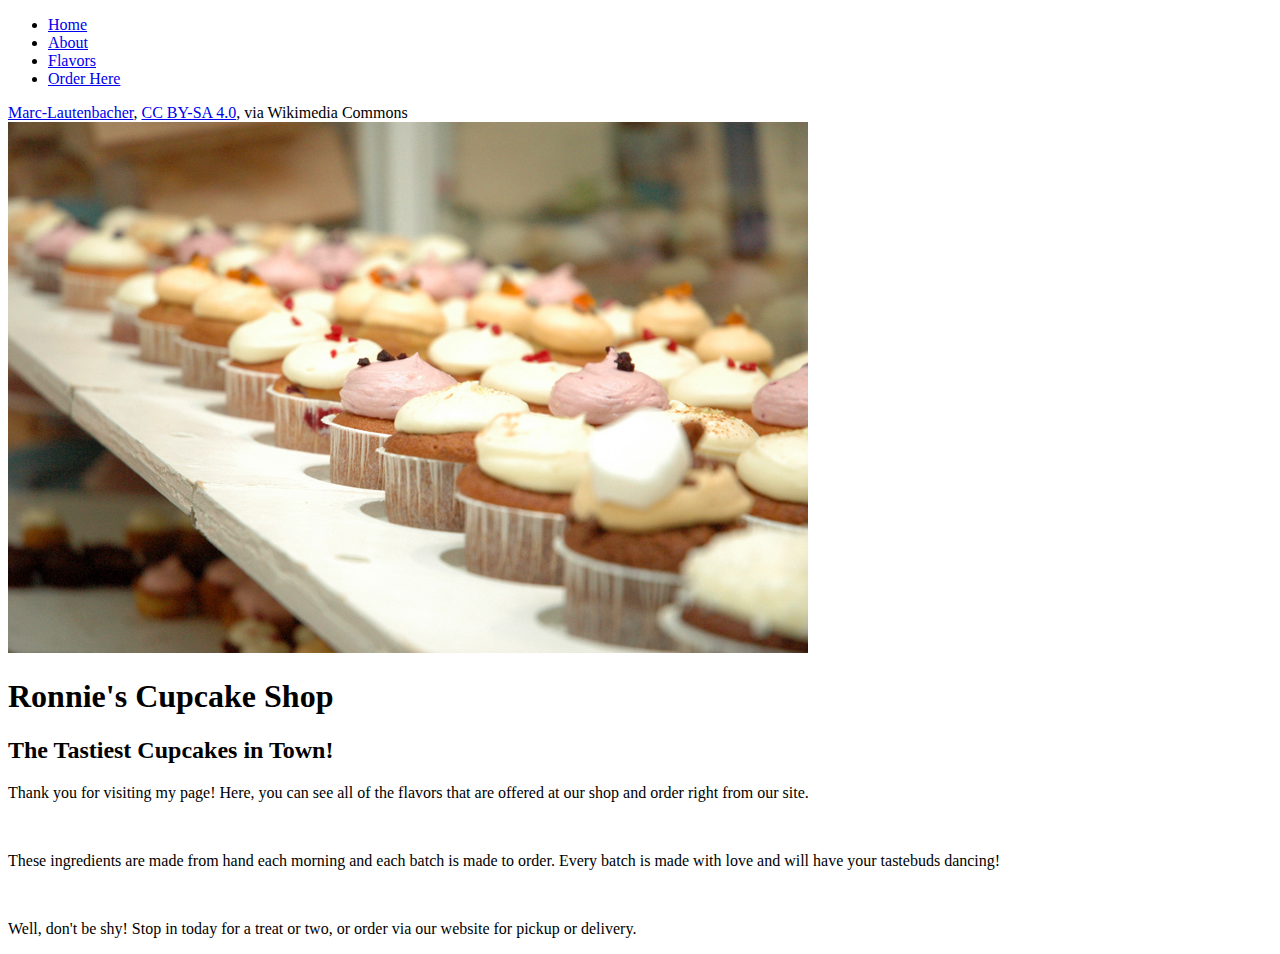
<file: index.html>
<!DOCTYPE html>
<html lang="en">
<head>
    <meta charset="UTF-8">
    <meta http-equiv="X-UA-Compatible" content="IE=edge">
    <meta name="viewport" content="width=device-width, initial-scale=1.0">
    <title>Home</title>
    <link rel="preconnect" href="https://fonts.googleapis.com"> 
    <link rel="preconnect" href="https://fonts.gstatic.com" crossorigin> 
    <link href="https://fonts.googleapis.com/css2?family=Abril+Fatface&family=Amatic+SC:wght@700&family=Balsamiq+Sans&family=Comfortaa&family=Comic+Neue:wght@300&family=Crafty+Girls&family=Holtwood+One+SC&family=Italiana&family=Just+Another+Hand&family=Leckerli+One&family=Limelight&family=Lobster+Two:ital@1&family=Luckiest+Guy&family=Mali:wght@300&family=Nixie+One&family=Prata&family=Rampart+One&family=Sacramento&family=Shadows+Into+Light+Two&family=Spirax&display=swap" rel="stylesheet">
</head>
<body>
    <nav id="main-nav">
        <ul>
            <li><a href="/index.html">Home</a></li>
            <li><a href="/about.html">About</a></li>
            <li><a href="/flavors.html">Flavors</a></li>
            <li><a href="/order.html">Order Here</a></li>
        </ul>
    </nav>

    <header>
        <a href="https://commons.wikimedia.org/wiki/File:Cupcakes,_chocolate_and_strawberry_flavour.jpg">Marc-Lautenbacher</a>, <a href="https://creativecommons.org/licenses/by-sa/4.0">CC BY-SA 4.0</a>, via Wikimedia Commons<br>
        <img src="/img/cupcake-about-image.jpg"><br>
    </header>
    
    <h1>Ronnie's Cupcake Shop</h1>
    <h2>The Tastiest Cupcakes in Town!</h2>
    <p>Thank you for visiting my page! Here, you can see all of the flavors that are offered at our shop and order right from our site.</p><br>
    <p>These ingredients are made from hand each morning and each batch is made to order. Every batch is made with love and will have your tastebuds dancing!</p><br>
    <p>Well, don't be shy! Stop in today for a treat or two, or order via our website for pickup or delivery.</p>
</body>
</html>
</file>
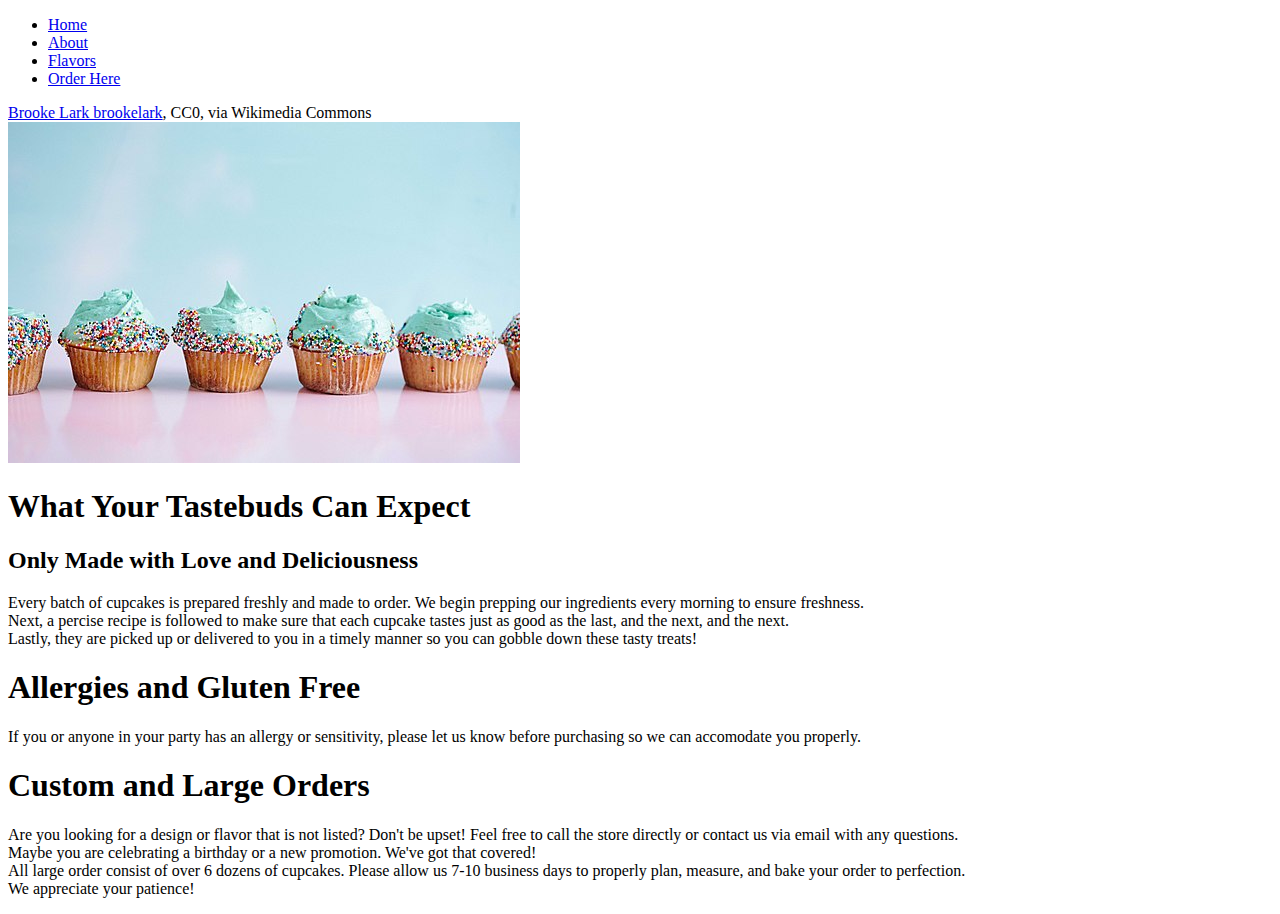
<file: about.html>
<!DOCTYPE html>
<html lang="en">
<head>
    <meta charset="UTF-8">
    <meta http-equiv="X-UA-Compatible" content="IE=edge">
    <meta name="viewport" content="width=device-width, initial-scale=1.0">
    <title>About Us</title>
    <nav id="main-nav">
        <ul>
            <li><a href="/index.html">Home</a></li>
            <li><a href="/about.html">About</a></li>
            <li><a href="/flavors.html">Flavors</a></li>
            <li><a href="/order.html">Order Here</a></li>
        </ul>
    </nav>
</head>
<body>

    <a href="https://commons.wikimedia.org/wiki/File:The_Perfect_Cupcake_(Unsplash).jpg">Brooke Lark brookelark</a>, CC0, via Wikimedia Commons<br>
    <img src="/img/sprinkle-cupcake-header.jpg"><br>

    <h1>What Your Tastebuds Can Expect</h1>
    <h2>Only Made with Love and Deliciousness</h2>

    <p>Every batch of cupcakes is prepared freshly and made to order. We begin prepping our ingredients every morning to ensure freshness.<br>
    Next, a percise recipe is followed to make sure that each cupcake tastes just as good as the last, and the next, and the next.<br>
    Lastly, they are picked up or delivered to you in a timely manner so you can gobble down these tasty treats!<br>
    </p>

    <h1>Allergies and Gluten Free</h1>
    <p>If you or anyone in your party has an allergy or sensitivity, please let us know before purchasing so we can accomodate you properly.</p>
    
    <h1>Custom and Large Orders</h1>
    <p>Are you looking for a design or flavor that is not listed? Don't be upset! Feel free to call the store directly or contact us via email with any questions.<br>
    Maybe you are celebrating a birthday or a new promotion. We've got that covered!<br>
    All large order consist of over 6 dozens of cupcakes. Please allow us 7-10 business days to properly plan, measure, and bake your order to perfection.<br>
    We appreciate your patience!</p>

</body>
</html>
</file>
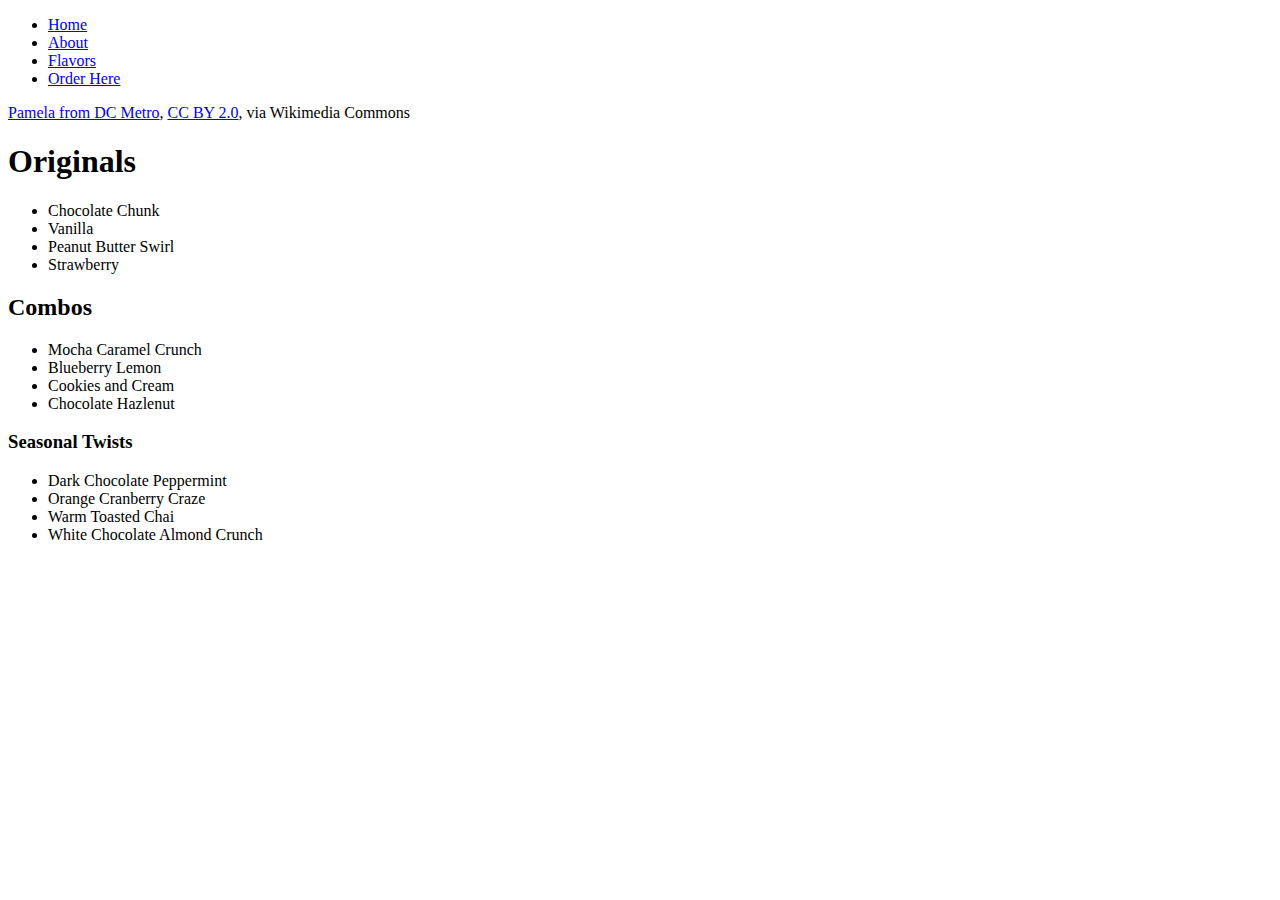
<file: flavors.html>
<!DOCTYPE html>
<html lang="en">
<head>
    <meta charset="UTF-8">
    <meta http-equiv="X-UA-Compatible" content="IE=edge">
    <meta name="viewport" content="width=device-width, initial-scale=1.0">
    <title>Flavors</title>
    <nav id="main-nav">
        <ul>
            <li><a href="/index.html">Home</a></li>
            <li><a href="/about.html">About</a></li>
            <li><a href="/flavors.html">Flavors</a></li>
            <li><a href="/order.html">Order Here</a></li>
        </ul>
    </nav>
</head>
<body>
    
    <a href="https://commons.wikimedia.org/wiki/File:Chocolate_cupcakes.jpg">Pamela from DC Metro</a>, <a href="https://creativecommons.org/licenses/by/2.0">CC BY 2.0</a>, via Wikimedia Commons

    <h1>Originals</h1>
    <ul>
        <li>Chocolate Chunk</li>
        <li>Vanilla</li>        
        <li>Peanut Butter Swirl</li>
        <li>Strawberry</li>
    </ul>
    
    <h2>Combos</h2>
    <ul>
        <li>Mocha Caramel Crunch</li>
        <li>Blueberry Lemon</li>
        <li>Cookies and Cream</li>
        <li>Chocolate Hazlenut</li>
    </ul>
    
    <h3>Seasonal Twists</h3>
        <ul>
            <li>Dark Chocolate Peppermint</li>
            <li>Orange Cranberry Craze</li>
            <li>Warm Toasted Chai</li>
            <li>White Chocolate Almond Crunch</li>
        </ul>
  

</body>
</html>
</file>
